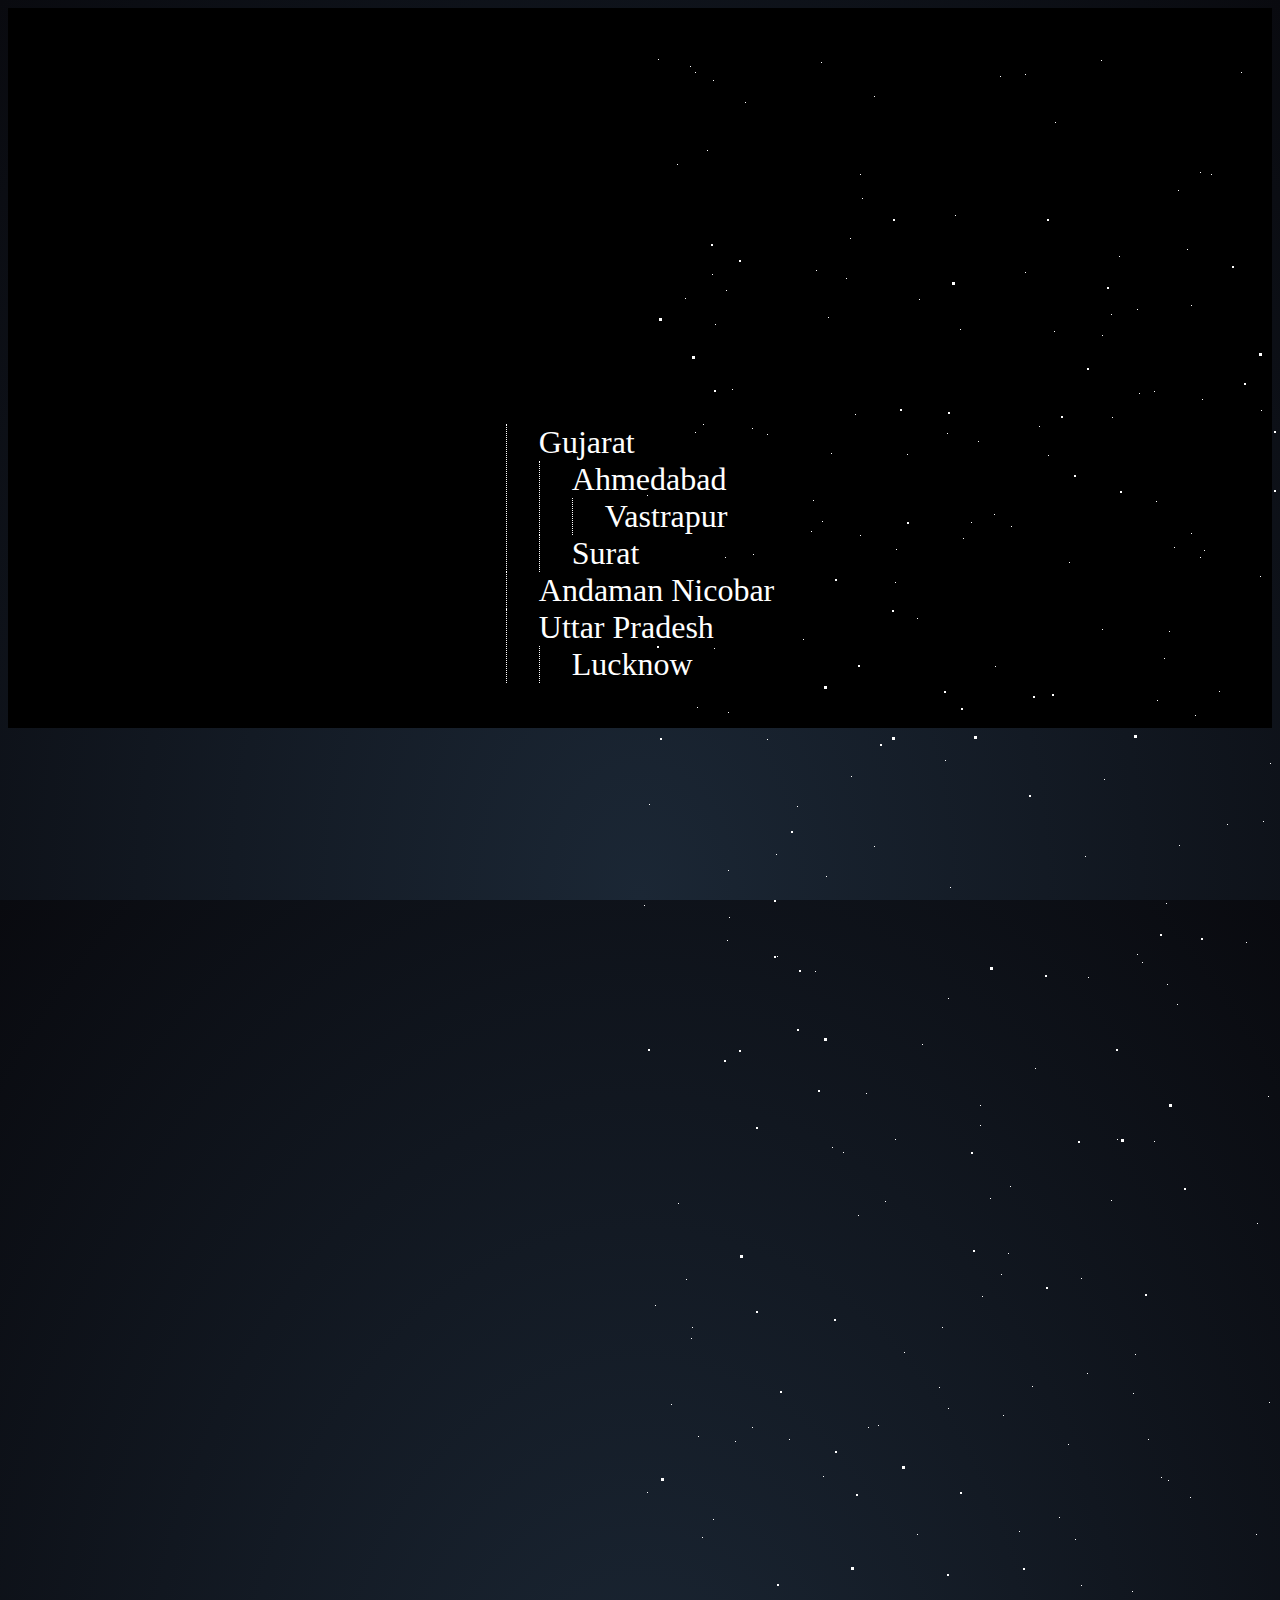
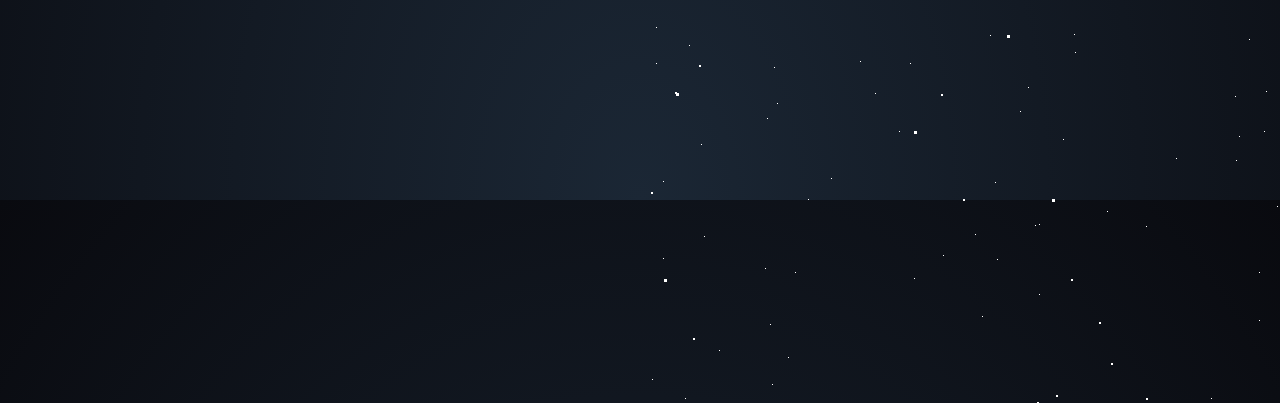
<file: Recursive Fn to Populate Infinite Levels/index.html>
<!DOCTYPE html>
<html>
<head>
	<title>Recusive Fn for Infinite Levels</title>
	<link rel="stylesheet" type="text/css" href="styles.css">
</head>
<body>
	<!-- CodePen: https://codepen.io/dks800/details/wvdaVKX -->	
	<div id="stars"></div>
	<div id="stars2"></div>
	<div id="stars3"></div>

	<ul id="parent"></ul>
</body>
<script type="text/javascript">
	function renderTree(mydata, parentElement){
        mydata.map(data => {
            let myli = document.createElement("li");
            myli.appendChild(document.createTextNode(data.title));
            parentElement.appendChild(myli);
            if(!data.child){
                return;
            } else {
                renderTree(data.child, myli);
            }
        });
    }

    
    let myData = [
        {
            title: "Gujarat",
            child: [{title: "Ahmedabad", child:[{title: "Vastrapur"}]}, {title: "Surat"}]
        },
        {
            title: "Andaman Nicobar"
        },
        {
            title: "Uttar Pradesh",
            child: [{title: "Lucknow"}]
        }
    ];
    
    renderTree(myData, document.getElementById("parent"));
</script>
</html>
</file>
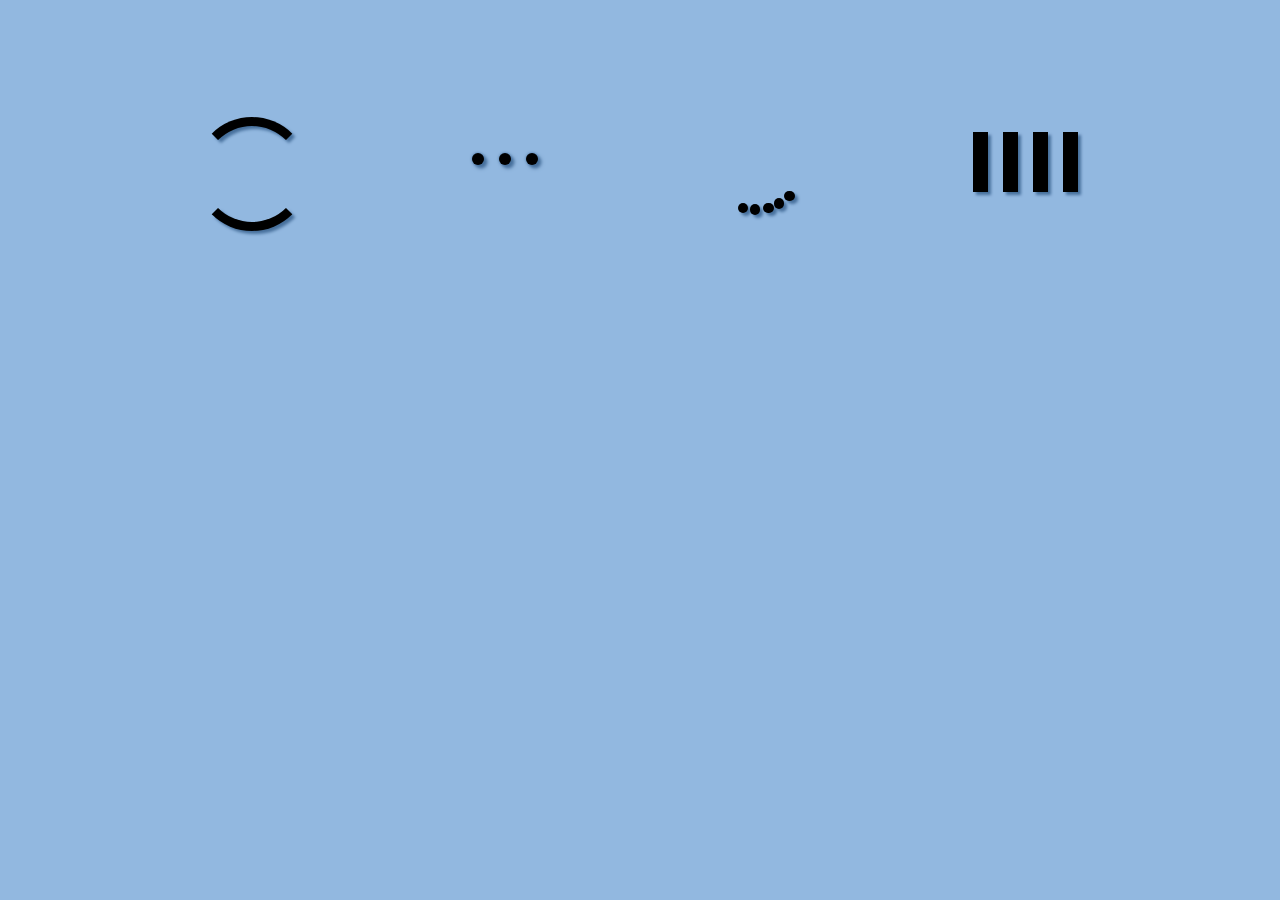
<file: Only CSS Loaders/Multiple Loaders/Multiple CSS Loaders.html>
<!DOCTYPE html>
<html>
<head>
	<title>Multiple CSS Loaders</title>
	<link rel="stylesheet" type="text/css" href="multipleLoaders.css">
</head>
<body>
	<!-- CodePen: https://codepen.io/dks800/pen/powymzy -->	
	<span class="one"></span>
	<span class="two"><div></div><div></div><div></div></span>
	<span class="three"><div></div><div></div><div></div><div></div><div></div></span>
	<span class="four"><div></div><div></div><div></div><div></div></span>
</body>
</html>
</file>
<file: Recursive Fn to Populate Infinite Levels/styles.css>
/*
    CSS is only for styling
*/
body {
  display: grid;
  place-items: center;
  background-image: linear-gradient(80deg, black);
  color: #fff;
  font-size: 2em;
  height: 80vmin;
}
ul, li {
  list-style: none; margin: 0; padding: 0;
}
ul { padding-top: 3em; }
li { padding-left: 1em;
  border: 1px dotted #fff;
  border-bottom: 0px;
  border-width: 0 0 1px 1px; 
}


html {
  height: 100%;
  background: radial-gradient(ellipse at bottom, #1B2735 0%, #090A0F 100%);
  overflow: hidden; }

#stars {
  width: 1px;
  height: 1px;
  background: transparent;
  box-shadow: 1822px 490px #FFF , 132px 1931px #FFF , 1336px 1842px #FFF , 1682px 786px #FFF , 1628px 1826px #FFF , 1085px 1591px #FFF , 1526px 1691px #FFF , 527px 931px #FFF , 1557px 944px #FFF , 524px 605px #FFF , 668px 375px #FFF , 1740px 1515px #FFF , 813px 1922px #FFF , 4px 852px #FFF , 368px 1200px #FFF , 50px 13px #FFF , 861px 246px #FFF , 609px 1586px #FFF , 1477px 1154px #FFF , 1373px 1830px #FFF , 1292px 1674px #FFF , 1548px 1062px #FFF , 363px 1362px #FFF , 1526px 286px #FFF , 1942px 1633px #FFF , 1582px 1306px #FFF , 528px 1427px #FFF , 1138px 511px #FFF , 222px 145px #FFF , 88px 817px #FFF , 1155px 1114px #FFF , 646px 1349px #FFF , 1016px 1352px #FFF , 1911px 999px #FFF , 361px 1221px #FFF , 947px 1609px #FFF , 1290px 1739px #FFF , 1746px 545px #FFF , 844px 507px #FFF , 1063px 1559px #FFF , 206px 225px #FFF , 448px 924px #FFF , 1841px 1064px #FFF , 18px 6px #FFF , 1752px 1892px #FFF , 735px 1476px #FFF , 1483px 50px #FFF , 1652px 327px #FFF , 360px 23px #FFF , 1039px 237px #FFF , 619px 1867px #FFF , 127px 381px #FFF , 52px 1274px #FFF , 1193px 1340px #FFF , 130px 1871px #FFF , 646px 1421px #FFF , 23px 1805px #FFF , 1474px 192px #FFF , 1571px 1557px #FFF , 1486px 1531px #FFF , 299px 1334px #FFF , 415px 69px #FFF , 1354px 1079px #FFF , 1598px 1253px #FFF , 737px 1736px #FFF , 1756px 808px #FFF , 1124px 1196px #FFF , 1833px 1000px #FFF , 1110px 501px #FFF , 813px 758px #FFF , 1054px 125px #FFF , 781px 1348px #FFF , 1603px 1800px #FFF , 902px 1627px #FFF , 750px 759px #FFF , 335px 1781px #FFF , 750px 1525px #FFF , 1310px 315px #FFF , 615px 1953px #FFF , 1771px 595px #FFF , 1359px 1224px #FFF , 753px 1710px #FFF , 934px 650px #FFF , 1857px 742px #FFF , 1697px 233px #FFF , 1495px 101px #FFF , 331px 469px #FFF , 1830px 536px #FFF , 1915px 1043px #FFF , 1224px 503px #FFF , 1346px 636px #FFF , 895px 311px #FFF , 218px 1162px #FFF , 157px 753px #FFF , 1341px 1494px #FFF , 1288px 1299px #FFF , 1028px 245px #FFF , 744px 1429px #FFF , 1379px 909px #FFF , 941px 1718px #FFF , 1412px 96px #FFF , 1713px 680px #FFF , 471px 1147px #FFF , 270px 1610px #FFF , 724px 673px #FFF , 713px 141px #FFF , 168px 1746px #FFF , 863px 555px #FFF , 538px 137px #FFF , 1471px 1182px #FFF , 534px 494px #FFF , 58px 1383px #FFF , 1001px 784px #FFF , 1381px 530px #FFF , 1486px 1860px #FFF , 79px 1897px #FFF , 1583px 264px #FFF , 1857px 602px #FFF , 671px 1285px #FFF , 873px 1749px #FFF , 1477px 1057px #FFF , 492px 1538px #FFF , 1113px 1347px #FFF , 310px 834px #FFF , 1194px 1152px #FFF , 392px 1333px #FFF , 703px 1933px #FFF , 75px 271px #FFF , 1911px 984px #FFF , 429px 509px #FFF , 710px 714px #FFF , 1420px 425px #FFF , 1163px 1100px #FFF , 1188px 378px #FFF , 1770px 962px #FFF , 790px 659px #FFF , 1739px 248px #FFF , 57px 654px #FFF , 1346px 1124px #FFF , 1910px 627px #FFF , 1580px 1756px #FFF , 1249px 710px #FFF , 827px 126px #FFF , 968px 1547px #FFF , 1061px 668px #FFF , 1068px 137px #FFF , 315px 162px #FFF , 1760px 1986px #FFF , 1428px 905px #FFF , 682px 415px #FFF , 408px 402px #FFF , 897px 382px #FFF , 1333px 1869px #FFF , 685px 987px #FFF , 63px 371px #FFF , 62px 1484px #FFF , 560px 119px #FFF , 350px 1145px #FFF , 1471px 287px #FFF , 1647px 1542px #FFF , 1689px 1408px #FFF , 750px 1537px #FFF , 1952px 483px #FFF , 862px 351px #FFF , 547px 196px #FFF , 89px 864px #FFF , 1445px 877px #FFF , 555px 662px #FFF , 1873px 1718px #FFF , 824px 1673px #FFF , 1866px 925px #FFF , 1461px 1952px #FFF , 899px 1484px #FFF , 1729px 943px #FFF , 1656px 36px #FFF , 434px 1581px #FFF , 550px 1444px #FFF , 1532px 1792px #FFF , 1043px 41px #FFF , 1239px 1858px #FFF , 203px 1099px #FFF , 684px 254px #FFF , 850px 676px #FFF , 1231px 883px #FFF , 640px 242px #FFF , 671px 1276px #FFF , 1616px 1593px #FFF , 1326px 386px #FFF , 1368px 1842px #FFF , 1375px 713px #FFF , 677px 907px #FFF , 979px 411px #FFF , 1672px 309px #FFF , 1578px 1130px #FFF , 234px 793px #FFF , 74px 595px #FFF , 1497px 1912px #FFF , 663px 921px #FFF , 441px 1225px #FFF , 256px 496px #FFF , 493px 1340px #FFF , 1396px 209px #FFF , 127px 686px #FFF , 1602px 1987px #FFF , 696px 894px #FFF , 1104px 1247px #FFF , 1830px 1849px #FFF , 823px 721px #FFF , 371px 473px #FFF , 192px 1094px #FFF , 647px 1622px #FFF , 1539px 1762px #FFF , 1552px 1305px #FFF , 220px 121px #FFF , 1069px 74px #FFF , 714px 242px #FFF , 395px 1015px #FFF , 1731px 1885px #FFF , 1725px 150px #FFF , 909px 1263px #FFF , 1051px 27px #FFF , 447px 1320px #FFF , 1797px 1491px #FFF , 918px 1760px #FFF , 1287px 1085px #FFF , 155px 1819px #FFF , 1599px 803px #FFF , 736px 490px #FFF , 1029px 572px #FFF , 49px 1592px #FFF , 896px 722px #FFF , 1220px 829px #FFF , 1431px 1744px #FFF , 361px 1980px #FFF , 858px 1101px #FFF , 264px 1299px #FFF , 1742px 1604px #FFF , 1717px 692px #FFF , 1726px 1944px #FFF , 956px 1071px #FFF , 210px 185px #FFF , 1065px 551px #FFF , 182px 468px #FFF , 1085px 833px #FFF , 1473px 3px #FFF , 1337px 1604px #FFF , 1296px 855px #FFF , 620px 523px #FFF , 380px 1658px #FFF , 303px 1802px #FFF , 630px 710px #FFF , 712px 1278px #FFF , 31px 1351px #FFF , 1427px 558px #FFF , 55px 379px #FFF , 137px 1650px #FFF , 1207px 264px #FFF , 1147px 551px #FFF , 1015px 89px #FFF , 1372px 285px #FFF , 653px 1658px #FFF , 1545px 1240px #FFF , 1225px 496px #FFF , 1348px 112px #FFF , 1022px 1114px #FFF , 1711px 968px #FFF , 1542px 1433px #FFF , 1491px 985px #FFF , 226px 1040px #FFF , 255px 1086px #FFF , 1396px 355px #FFF , 1646px 238px #FFF , 1566px 1921px #FFF , 1630px 224px #FFF , 38px 1150px #FFF , 1689px 782px #FFF , 1730px 1100px #FFF , 307px 380px #FFF , 617px 1170px #FFF , 1431px 1947px #FFF , 1838px 1809px #FFF , 1876px 1843px #FFF , 12px 1926px #FFF , 1151px 338px #FFF , 560px 504px #FFF , 1318px 996px #FFF , 1477px 564px #FFF , 191px 1725px #FFF , 1152px 232px #FFF , 1700px 926px #FFF , 1027px 950px #FFF , 626px 1638px #FFF , 1265px 725px #FFF , 163px 586px #FFF , 1072px 451px #FFF , 706px 1415px #FFF , 526px 850px #FFF , 1372px 327px #FFF , 1549px 1044px #FFF , 987px 1505px #FFF , 461px 7px #FFF , 1758px 72px #FFF , 1242px 1100px #FFF , 238px 1372px #FFF , 1876px 1709px #FFF , 1776px 334px #FFF , 1897px 385px #FFF , 302px 1274px #FFF , 1896px 885px #FFF , 599px 1683px #FFF , 399px 373px #FFF , 87px 887px #FFF , 1378px 20px #FFF , 1352px 1173px #FFF , 731px 384px #FFF , 1937px 1070px #FFF , 92px 336px #FFF , 601px 19px #FFF , 1098px 1958px #FFF , 235px 1640px #FFF , 919px 1795px #FFF , 277px 565px #FFF , 508px 1386px #FFF , 1387px 1955px #FFF , 951px 1354px #FFF , 975px 925px #FFF , 539px 792px #FFF , 340px 1072px #FFF , 279px 246px #FFF , 502px 909px #FFF , 1811px 558px #FFF , 45px 1945px #FFF , 1777px 579px #FFF , 1451px 1632px #FFF , 976px 1174px #FFF , 173px 447px #FFF , 616px 1481px #FFF , 215px 361px #FFF , 37px 111px #FFF , 175px 918px #FFF , 462px 282px #FFF , 1323px 1827px #FFF , 113px 501px #FFF , 1255px 1685px #FFF , 536px 1705px #FFF , 338px 388px #FFF , 354px 461px #FFF , 852px 592px #FFF , 736px 1873px #FFF , 1165px 172px #FFF , 342px 1243px #FFF , 1306px 559px #FFF , 1931px 1788px #FFF , 1593px 690px #FFF , 551px 252px #FFF , 73px 1466px #FFF , 176px 217px #FFF , 562px 346px #FFF , 1504px 989px #FFF , 1765px 589px #FFF , 112px 375px #FFF , 1497px 1603px #FFF , 1509px 1586px #FFF , 961px 373px #FFF , 320px 276px #FFF , 965px 1382px #FFF , 1526px 1982px #FFF , 213px 1972px #FFF , 73px 27px #FFF , 718px 1848px #FFF , 399px 1771px #FFF , 1721px 1720px #FFF , 1050px 1808px #FFF , 464px 726px #FFF , 1682px 855px #FFF , 878px 1951px #FFF , 1480px 1713px #FFF , 7px 1439px #FFF , 1645px 642px #FFF , 274px 1825px #FFF , 1095px 337px #FFF , 1607px 312px #FFF , 537px 951px #FFF , 1520px 327px #FFF , 85px 504px #FFF , 1018px 461px #FFF , 1219px 1802px #FFF , 800px 58px #FFF , 1443px 1589px #FFF , 1709px 1284px #FFF , 1303px 1660px #FFF , 23px 1728px #FFF , 1242px 472px #FFF , 305px 707px #FFF , 1803px 478px #FFF , 467px 1758px #FFF , 137px 903px #FFF , 1258px 163px #FFF , 1296px 328px #FFF , 818px 1229px #FFF , 7px 442px #FFF , 1073px 1088px #FFF , 1952px 1206px #FFF , 686px 1520px #FFF , 1266px 770px #FFF , 1245px 1696px #FFF , 506px 1773px #FFF , 1888px 453px #FFF , 1947px 393px #FFF , 1628px 429px #FFF , 1138px 1091px #FFF , 1585px 720px #FFF , 1159px 478px #FFF , 1475px 696px #FFF , 1944px 1386px #FFF , 1142px 1391px #FFF , 191px 400px #FFF , 1780px 498px #FFF , 1513px 819px #FFF , 435px 1599px #FFF , 1486px 1617px #FFF , 664px 579px #FFF , 1793px 1689px #FFF , 824px 923px #FFF , 16px 1610px #FFF , 497px 256px #FFF , 149px 1386px #FFF , 1100px 1267px #FFF , 1192px 1757px #FFF , 1872px 828px #FFF , 1403px 778px #FFF , 1440px 662px #FFF , 148px 1904px #FFF , 1827px 13px #FFF , 67px 97px #FFF , 1478px 924px #FFF , 1311px 1801px #FFF , 308px 945px #FFF , 1814px 783px #FFF , 521px 1424px #FFF , 1059px 326px #FFF , 957px 117px #FFF , 745px 122px #FFF , 1289px 306px #FFF , 220px 482px #FFF , 818px 1047px #FFF , 1939px 119px #FFF , 1971px 433px #FFF , 1790px 1037px #FFF , 1240px 422px #FFF , 105px 49px #FFF , 629px 1349px #FFF , 1371px 646px #FFF , 571px 1945px #FFF , 900px 1649px #FFF , 970px 616px #FFF , 816px 816px #FFF , 1590px 298px #FFF , 479px 203px #FFF , 769px 1319px #FFF , 1454px 930px #FFF , 228px 1374px #FFF , 1368px 1009px #FFF , 978px 1737px #FFF , 15px 1252px #FFF , 906px 1178px #FFF , 1867px 165px #FFF , 514px 1088px #FFF , 1479px 600px #FFF , 462px 576px #FFF , 445px 803px #FFF , 1674px 746px #FFF , 1994px 533px #FFF , 499px 340px #FFF , 357px 1806px #FFF , 16px 1574px #FFF , 596px 1707px #FFF , 1474px 1225px #FFF , 277px 1481px #FFF , 1153px 1692px #FFF , 721px 916px #FFF , 624px 1678px #FFF , 919px 832px #FFF , 1126px 1440px #FFF , 435px 1486px #FFF , 342px 1863px #FFF , 1522px 343px #FFF , 234px 43px #FFF , 181px 9px #FFF , 419px 1464px #FFF , 1707px 1746px #FFF , 1917px 349px #FFF , 932px 1222px #FFF , 1996px 134px #FFF , 441px 1532px #FFF , 51px 1285px #FFF , 738px 1596px #FFF , 1723px 1090px #FFF , 186px 823px #FFF , 9px 751px #FFF , 1010px 283px #FFF , 571px 121px #FFF , 1661px 1559px #FFF , 112px 1374px #FFF , 739px 515px #FFF , 1470px 824px #FFF , 1193px 11px #FFF , 1782px 1131px #FFF , 854px 1366px #FFF , 975px 1489px #FFF , 1752px 303px #FFF , 924px 1391px #FFF , 1109px 270px #FFF , 1641px 539px #FFF , 754px 1420px #FFF , 495px 1301px #FFF , 1632px 194px #FFF , 789px 914px #FFF , 1350px 1875px #FFF , 514px 338px #FFF , 1280px 920px #FFF , 477px 1086px #FFF , 1458px 1456px #FFF , 1456px 982px #FFF , 1801px 861px #FFF , 45px 245px #FFF , 1958px 106px #FFF , 1233px 1817px #FFF , 786px 1332px #FFF , 171px 478px #FFF , 1807px 66px #FFF , 355px 1729px #FFF , 399px 1841px #FFF , 1503px 757px #FFF , 188px 264px #FFF , 282px 991px #FFF , 706px 1374px #FFF , 637px 1753px #FFF , 1443px 233px #FFF , 370px 1133px #FFF , 1479px 995px #FFF , 776px 816px #FFF , 1362px 1525px #FFF , 379px 1478px #FFF , 1864px 1501px #FFF , 1669px 125px #FFF , 685px 464px #FFF , 1011px 1641px #FFF , 1784px 1614px #FFF , 923px 1280px #FFF , 692px 667px #FFF , 1724px 1583px #FFF , 1893px 762px #FFF , 999px 1618px #FFF , 773px 97px #FFF , 1717px 495px #FFF , 1650px 1123px #FFF , 530px 1960px #FFF , 950px 1443px #FFF , 1402px 1954px #FFF , 233px 1976px #FFF , 909px 611px #FFF , 1955px 1514px #FFF , 385px 219px #FFF , 784px 523px #FFF , 1179px 1341px #FFF , 551px 480px #FFF , 689px 1487px #FFF , 1209px 267px #FFF , 595px 1643px #FFF , 1324px 1534px #FFF , 1829px 690px #FFF , 963px 1911px #FFF , 516px 448px #FFF , 905px 902px #FFF , 1778px 1174px #FFF , 1219px 1234px #FFF , 1268px 405px #FFF , 958px 1419px #FFF , 1251px 165px #FFF , 679px 1651px #FFF , 1343px 346px #FFF , 1654px 1232px #FFF , 173px 1977px #FFF , 88px 659px #FFF , 1355px 1097px #FFF , 1547px 665px #FFF , 323px 485px #FFF , 1319px 908px #FFF , 1507px 825px #FFF , 1592px 1646px #FFF , 340px 1052px #FFF , 1073px 1008px #FFF , 737px 432px #FFF , 1016px 60px #FFF , 414px 278px #FFF , 1414px 825px #FFF , 245px 1148px #FFF , 1366px 104px #FFF , 136px 801px #FFF , 395px 1772px #FFF , 1188px 1481px #FFF , 308px 1355px #FFF , 1557px 568px #FFF , 1869px 359px #FFF , 745px 1095px #FFF , 1689px 1702px #FFF , 95px 1388px #FFF , 183px 1423px #FFF , 1422px 233px #FFF , 1060px 408px #FFF , 64px 1783px #FFF , 1015px 47px #FFF , 1372px 1065px #FFF , 628px 1043px #FFF , 1317px 1835px #FFF , 946px 1051px #FFF , 621px 357px #FFF , 267px 401px #FFF , 211px 723px #FFF , 1795px 1565px #FFF , 55px 19px #FFF , 1502px 491px #FFF , 619px 1819px #FFF , 1258px 174px #FFF , 1649px 89px #FFF , 529px 578px #FFF , 355px 613px #FFF , 1132px 938px #FFF , 650px 356px #FFF , 1872px 1856px #FFF , 428px 1391px #FFF , 127px 1665px #FFF , 789px 802px #FFF , 1129px 205px #FFF , 61px 1691px #FFF , 587px 771px #FFF , 472px 364px #FFF , 1805px 1421px #FFF , 350px 1582px #FFF , 517px 647px #FFF , 1956px 1459px #FFF , 255px 529px #FFF , 736px 1900px #FFF , 134px 1614px #FFF , 1905px 436px #FFF , 579px 638px #FFF , 1258px 1607px #FFF , 259px 1678px #FFF , 423px 1686px #FFF , 1972px 1547px #FFF , 679px 386px #FFF , 564px 497px #FFF , 72px 221px #FFF , 1697px 1755px #FFF , 732px 834px #FFF , 707px 169px #FFF , 1692px 1553px #FFF , 703px 1857px #FFF , 1141px 1313px #FFF , 606px 889px #FFF , 1944px 1473px #FFF , 1483px 1231px #FFF , 894px 1089px #FFF , 970px 1785px #FFF , 1319px 1941px #FFF , 1120px 1973px #FFF , 905px 742px #FFF , 761px 95px #FFF , 1247px 1751px #FFF , 1455px 124px #FFF , 471px 261px #FFF , 388px 1634px #FFF , 81px 1993px #FFF , 1766px 1450px #FFF , 220px 1608px #FFF , 1182px 268px #FFF , 385px 21px #FFF , 1499px 764px #FFF , 1726px 1265px #FFF , 1274px 247px #FFF , 1876px 285px #FFF , 1882px 1340px #FFF , 86px 237px #FFF , 1188px 1334px #FFF , 1013px 787px #FFF , 1673px 1310px #FFF , 125px 1815px #FFF , 1328px 1287px #FFF , 848px 1438px #FFF , 623px 768px #FFF , 1345px 377px #FFF , 46px 1226px #FFF , 1626px 832px #FFF , 985px 432px #FFF , 1561px 549px #FFF , 1790px 885px #FFF , 1858px 1893px #FFF , 1019px 1234px #FFF , 497px 901px #FFF;
  animation: animStar 50s linear infinite; }
  #stars:after {
    content: " ";
    position: absolute;
    top: 2000px;
    width: 1px;
    height: 1px;
    background: transparent;
    box-shadow: 1822px 490px #FFF , 132px 1931px #FFF , 1336px 1842px #FFF , 1682px 786px #FFF , 1628px 1826px #FFF , 1085px 1591px #FFF , 1526px 1691px #FFF , 527px 931px #FFF , 1557px 944px #FFF , 524px 605px #FFF , 668px 375px #FFF , 1740px 1515px #FFF , 813px 1922px #FFF , 4px 852px #FFF , 368px 1200px #FFF , 50px 13px #FFF , 861px 246px #FFF , 609px 1586px #FFF , 1477px 1154px #FFF , 1373px 1830px #FFF , 1292px 1674px #FFF , 1548px 1062px #FFF , 363px 1362px #FFF , 1526px 286px #FFF , 1942px 1633px #FFF , 1582px 1306px #FFF , 528px 1427px #FFF , 1138px 511px #FFF , 222px 145px #FFF , 88px 817px #FFF , 1155px 1114px #FFF , 646px 1349px #FFF , 1016px 1352px #FFF , 1911px 999px #FFF , 361px 1221px #FFF , 947px 1609px #FFF , 1290px 1739px #FFF , 1746px 545px #FFF , 844px 507px #FFF , 1063px 1559px #FFF , 206px 225px #FFF , 448px 924px #FFF , 1841px 1064px #FFF , 18px 6px #FFF , 1752px 1892px #FFF , 735px 1476px #FFF , 1483px 50px #FFF , 1652px 327px #FFF , 360px 23px #FFF , 1039px 237px #FFF , 619px 1867px #FFF , 127px 381px #FFF , 52px 1274px #FFF , 1193px 1340px #FFF , 130px 1871px #FFF , 646px 1421px #FFF , 23px 1805px #FFF , 1474px 192px #FFF , 1571px 1557px #FFF , 1486px 1531px #FFF , 299px 1334px #FFF , 415px 69px #FFF , 1354px 1079px #FFF , 1598px 1253px #FFF , 737px 1736px #FFF , 1756px 808px #FFF , 1124px 1196px #FFF , 1833px 1000px #FFF , 1110px 501px #FFF , 813px 758px #FFF , 1054px 125px #FFF , 781px 1348px #FFF , 1603px 1800px #FFF , 902px 1627px #FFF , 750px 759px #FFF , 335px 1781px #FFF , 750px 1525px #FFF , 1310px 315px #FFF , 615px 1953px #FFF , 1771px 595px #FFF , 1359px 1224px #FFF , 753px 1710px #FFF , 934px 650px #FFF , 1857px 742px #FFF , 1697px 233px #FFF , 1495px 101px #FFF , 331px 469px #FFF , 1830px 536px #FFF , 1915px 1043px #FFF , 1224px 503px #FFF , 1346px 636px #FFF , 895px 311px #FFF , 218px 1162px #FFF , 157px 753px #FFF , 1341px 1494px #FFF , 1288px 1299px #FFF , 1028px 245px #FFF , 744px 1429px #FFF , 1379px 909px #FFF , 941px 1718px #FFF , 1412px 96px #FFF , 1713px 680px #FFF , 471px 1147px #FFF , 270px 1610px #FFF , 724px 673px #FFF , 713px 141px #FFF , 168px 1746px #FFF , 863px 555px #FFF , 538px 137px #FFF , 1471px 1182px #FFF , 534px 494px #FFF , 58px 1383px #FFF , 1001px 784px #FFF , 1381px 530px #FFF , 1486px 1860px #FFF , 79px 1897px #FFF , 1583px 264px #FFF , 1857px 602px #FFF , 671px 1285px #FFF , 873px 1749px #FFF , 1477px 1057px #FFF , 492px 1538px #FFF , 1113px 1347px #FFF , 310px 834px #FFF , 1194px 1152px #FFF , 392px 1333px #FFF , 703px 1933px #FFF , 75px 271px #FFF , 1911px 984px #FFF , 429px 509px #FFF , 710px 714px #FFF , 1420px 425px #FFF , 1163px 1100px #FFF , 1188px 378px #FFF , 1770px 962px #FFF , 790px 659px #FFF , 1739px 248px #FFF , 57px 654px #FFF , 1346px 1124px #FFF , 1910px 627px #FFF , 1580px 1756px #FFF , 1249px 710px #FFF , 827px 126px #FFF , 968px 1547px #FFF , 1061px 668px #FFF , 1068px 137px #FFF , 315px 162px #FFF , 1760px 1986px #FFF , 1428px 905px #FFF , 682px 415px #FFF , 408px 402px #FFF , 897px 382px #FFF , 1333px 1869px #FFF , 685px 987px #FFF , 63px 371px #FFF , 62px 1484px #FFF , 560px 119px #FFF , 350px 1145px #FFF , 1471px 287px #FFF , 1647px 1542px #FFF , 1689px 1408px #FFF , 750px 1537px #FFF , 1952px 483px #FFF , 862px 351px #FFF , 547px 196px #FFF , 89px 864px #FFF , 1445px 877px #FFF , 555px 662px #FFF , 1873px 1718px #FFF , 824px 1673px #FFF , 1866px 925px #FFF , 1461px 1952px #FFF , 899px 1484px #FFF , 1729px 943px #FFF , 1656px 36px #FFF , 434px 1581px #FFF , 550px 1444px #FFF , 1532px 1792px #FFF , 1043px 41px #FFF , 1239px 1858px #FFF , 203px 1099px #FFF , 684px 254px #FFF , 850px 676px #FFF , 1231px 883px #FFF , 640px 242px #FFF , 671px 1276px #FFF , 1616px 1593px #FFF , 1326px 386px #FFF , 1368px 1842px #FFF , 1375px 713px #FFF , 677px 907px #FFF , 979px 411px #FFF , 1672px 309px #FFF , 1578px 1130px #FFF , 234px 793px #FFF , 74px 595px #FFF , 1497px 1912px #FFF , 663px 921px #FFF , 441px 1225px #FFF , 256px 496px #FFF , 493px 1340px #FFF , 1396px 209px #FFF , 127px 686px #FFF , 1602px 1987px #FFF , 696px 894px #FFF , 1104px 1247px #FFF , 1830px 1849px #FFF , 823px 721px #FFF , 371px 473px #FFF , 192px 1094px #FFF , 647px 1622px #FFF , 1539px 1762px #FFF , 1552px 1305px #FFF , 220px 121px #FFF , 1069px 74px #FFF , 714px 242px #FFF , 395px 1015px #FFF , 1731px 1885px #FFF , 1725px 150px #FFF , 909px 1263px #FFF , 1051px 27px #FFF , 447px 1320px #FFF , 1797px 1491px #FFF , 918px 1760px #FFF , 1287px 1085px #FFF , 155px 1819px #FFF , 1599px 803px #FFF , 736px 490px #FFF , 1029px 572px #FFF , 49px 1592px #FFF , 896px 722px #FFF , 1220px 829px #FFF , 1431px 1744px #FFF , 361px 1980px #FFF , 858px 1101px #FFF , 264px 1299px #FFF , 1742px 1604px #FFF , 1717px 692px #FFF , 1726px 1944px #FFF , 956px 1071px #FFF , 210px 185px #FFF , 1065px 551px #FFF , 182px 468px #FFF , 1085px 833px #FFF , 1473px 3px #FFF , 1337px 1604px #FFF , 1296px 855px #FFF , 620px 523px #FFF , 380px 1658px #FFF , 303px 1802px #FFF , 630px 710px #FFF , 712px 1278px #FFF , 31px 1351px #FFF , 1427px 558px #FFF , 55px 379px #FFF , 137px 1650px #FFF , 1207px 264px #FFF , 1147px 551px #FFF , 1015px 89px #FFF , 1372px 285px #FFF , 653px 1658px #FFF , 1545px 1240px #FFF , 1225px 496px #FFF , 1348px 112px #FFF , 1022px 1114px #FFF , 1711px 968px #FFF , 1542px 1433px #FFF , 1491px 985px #FFF , 226px 1040px #FFF , 255px 1086px #FFF , 1396px 355px #FFF , 1646px 238px #FFF , 1566px 1921px #FFF , 1630px 224px #FFF , 38px 1150px #FFF , 1689px 782px #FFF , 1730px 1100px #FFF , 307px 380px #FFF , 617px 1170px #FFF , 1431px 1947px #FFF , 1838px 1809px #FFF , 1876px 1843px #FFF , 12px 1926px #FFF , 1151px 338px #FFF , 560px 504px #FFF , 1318px 996px #FFF , 1477px 564px #FFF , 191px 1725px #FFF , 1152px 232px #FFF , 1700px 926px #FFF , 1027px 950px #FFF , 626px 1638px #FFF , 1265px 725px #FFF , 163px 586px #FFF , 1072px 451px #FFF , 706px 1415px #FFF , 526px 850px #FFF , 1372px 327px #FFF , 1549px 1044px #FFF , 987px 1505px #FFF , 461px 7px #FFF , 1758px 72px #FFF , 1242px 1100px #FFF , 238px 1372px #FFF , 1876px 1709px #FFF , 1776px 334px #FFF , 1897px 385px #FFF , 302px 1274px #FFF , 1896px 885px #FFF , 599px 1683px #FFF , 399px 373px #FFF , 87px 887px #FFF , 1378px 20px #FFF , 1352px 1173px #FFF , 731px 384px #FFF , 1937px 1070px #FFF , 92px 336px #FFF , 601px 19px #FFF , 1098px 1958px #FFF , 235px 1640px #FFF , 919px 1795px #FFF , 277px 565px #FFF , 508px 1386px #FFF , 1387px 1955px #FFF , 951px 1354px #FFF , 975px 925px #FFF , 539px 792px #FFF , 340px 1072px #FFF , 279px 246px #FFF , 502px 909px #FFF , 1811px 558px #FFF , 45px 1945px #FFF , 1777px 579px #FFF , 1451px 1632px #FFF , 976px 1174px #FFF , 173px 447px #FFF , 616px 1481px #FFF , 215px 361px #FFF , 37px 111px #FFF , 175px 918px #FFF , 462px 282px #FFF , 1323px 1827px #FFF , 113px 501px #FFF , 1255px 1685px #FFF , 536px 1705px #FFF , 338px 388px #FFF , 354px 461px #FFF , 852px 592px #FFF , 736px 1873px #FFF , 1165px 172px #FFF , 342px 1243px #FFF , 1306px 559px #FFF , 1931px 1788px #FFF , 1593px 690px #FFF , 551px 252px #FFF , 73px 1466px #FFF , 176px 217px #FFF , 562px 346px #FFF , 1504px 989px #FFF , 1765px 589px #FFF , 112px 375px #FFF , 1497px 1603px #FFF , 1509px 1586px #FFF , 961px 373px #FFF , 320px 276px #FFF , 965px 1382px #FFF , 1526px 1982px #FFF , 213px 1972px #FFF , 73px 27px #FFF , 718px 1848px #FFF , 399px 1771px #FFF , 1721px 1720px #FFF , 1050px 1808px #FFF , 464px 726px #FFF , 1682px 855px #FFF , 878px 1951px #FFF , 1480px 1713px #FFF , 7px 1439px #FFF , 1645px 642px #FFF , 274px 1825px #FFF , 1095px 337px #FFF , 1607px 312px #FFF , 537px 951px #FFF , 1520px 327px #FFF , 85px 504px #FFF , 1018px 461px #FFF , 1219px 1802px #FFF , 800px 58px #FFF , 1443px 1589px #FFF , 1709px 1284px #FFF , 1303px 1660px #FFF , 23px 1728px #FFF , 1242px 472px #FFF , 305px 707px #FFF , 1803px 478px #FFF , 467px 1758px #FFF , 137px 903px #FFF , 1258px 163px #FFF , 1296px 328px #FFF , 818px 1229px #FFF , 7px 442px #FFF , 1073px 1088px #FFF , 1952px 1206px #FFF , 686px 1520px #FFF , 1266px 770px #FFF , 1245px 1696px #FFF , 506px 1773px #FFF , 1888px 453px #FFF , 1947px 393px #FFF , 1628px 429px #FFF , 1138px 1091px #FFF , 1585px 720px #FFF , 1159px 478px #FFF , 1475px 696px #FFF , 1944px 1386px #FFF , 1142px 1391px #FFF , 191px 400px #FFF , 1780px 498px #FFF , 1513px 819px #FFF , 435px 1599px #FFF , 1486px 1617px #FFF , 664px 579px #FFF , 1793px 1689px #FFF , 824px 923px #FFF , 16px 1610px #FFF , 497px 256px #FFF , 149px 1386px #FFF , 1100px 1267px #FFF , 1192px 1757px #FFF , 1872px 828px #FFF , 1403px 778px #FFF , 1440px 662px #FFF , 148px 1904px #FFF , 1827px 13px #FFF , 67px 97px #FFF , 1478px 924px #FFF , 1311px 1801px #FFF , 308px 945px #FFF , 1814px 783px #FFF , 521px 1424px #FFF , 1059px 326px #FFF , 957px 117px #FFF , 745px 122px #FFF , 1289px 306px #FFF , 220px 482px #FFF , 818px 1047px #FFF , 1939px 119px #FFF , 1971px 433px #FFF , 1790px 1037px #FFF , 1240px 422px #FFF , 105px 49px #FFF , 629px 1349px #FFF , 1371px 646px #FFF , 571px 1945px #FFF , 900px 1649px #FFF , 970px 616px #FFF , 816px 816px #FFF , 1590px 298px #FFF , 479px 203px #FFF , 769px 1319px #FFF , 1454px 930px #FFF , 228px 1374px #FFF , 1368px 1009px #FFF , 978px 1737px #FFF , 15px 1252px #FFF , 906px 1178px #FFF , 1867px 165px #FFF , 514px 1088px #FFF , 1479px 600px #FFF , 462px 576px #FFF , 445px 803px #FFF , 1674px 746px #FFF , 1994px 533px #FFF , 499px 340px #FFF , 357px 1806px #FFF , 16px 1574px #FFF , 596px 1707px #FFF , 1474px 1225px #FFF , 277px 1481px #FFF , 1153px 1692px #FFF , 721px 916px #FFF , 624px 1678px #FFF , 919px 832px #FFF , 1126px 1440px #FFF , 435px 1486px #FFF , 342px 1863px #FFF , 1522px 343px #FFF , 234px 43px #FFF , 181px 9px #FFF , 419px 1464px #FFF , 1707px 1746px #FFF , 1917px 349px #FFF , 932px 1222px #FFF , 1996px 134px #FFF , 441px 1532px #FFF , 51px 1285px #FFF , 738px 1596px #FFF , 1723px 1090px #FFF , 186px 823px #FFF , 9px 751px #FFF , 1010px 283px #FFF , 571px 121px #FFF , 1661px 1559px #FFF , 112px 1374px #FFF , 739px 515px #FFF , 1470px 824px #FFF , 1193px 11px #FFF , 1782px 1131px #FFF , 854px 1366px #FFF , 975px 1489px #FFF , 1752px 303px #FFF , 924px 1391px #FFF , 1109px 270px #FFF , 1641px 539px #FFF , 754px 1420px #FFF , 495px 1301px #FFF , 1632px 194px #FFF , 789px 914px #FFF , 1350px 1875px #FFF , 514px 338px #FFF , 1280px 920px #FFF , 477px 1086px #FFF , 1458px 1456px #FFF , 1456px 982px #FFF , 1801px 861px #FFF , 45px 245px #FFF , 1958px 106px #FFF , 1233px 1817px #FFF , 786px 1332px #FFF , 171px 478px #FFF , 1807px 66px #FFF , 355px 1729px #FFF , 399px 1841px #FFF , 1503px 757px #FFF , 188px 264px #FFF , 282px 991px #FFF , 706px 1374px #FFF , 637px 1753px #FFF , 1443px 233px #FFF , 370px 1133px #FFF , 1479px 995px #FFF , 776px 816px #FFF , 1362px 1525px #FFF , 379px 1478px #FFF , 1864px 1501px #FFF , 1669px 125px #FFF , 685px 464px #FFF , 1011px 1641px #FFF , 1784px 1614px #FFF , 923px 1280px #FFF , 692px 667px #FFF , 1724px 1583px #FFF , 1893px 762px #FFF , 999px 1618px #FFF , 773px 97px #FFF , 1717px 495px #FFF , 1650px 1123px #FFF , 530px 1960px #FFF , 950px 1443px #FFF , 1402px 1954px #FFF , 233px 1976px #FFF , 909px 611px #FFF , 1955px 1514px #FFF , 385px 219px #FFF , 784px 523px #FFF , 1179px 1341px #FFF , 551px 480px #FFF , 689px 1487px #FFF , 1209px 267px #FFF , 595px 1643px #FFF , 1324px 1534px #FFF , 1829px 690px #FFF , 963px 1911px #FFF , 516px 448px #FFF , 905px 902px #FFF , 1778px 1174px #FFF , 1219px 1234px #FFF , 1268px 405px #FFF , 958px 1419px #FFF , 1251px 165px #FFF , 679px 1651px #FFF , 1343px 346px #FFF , 1654px 1232px #FFF , 173px 1977px #FFF , 88px 659px #FFF , 1355px 1097px #FFF , 1547px 665px #FFF , 323px 485px #FFF , 1319px 908px #FFF , 1507px 825px #FFF , 1592px 1646px #FFF , 340px 1052px #FFF , 1073px 1008px #FFF , 737px 432px #FFF , 1016px 60px #FFF , 414px 278px #FFF , 1414px 825px #FFF , 245px 1148px #FFF , 1366px 104px #FFF , 136px 801px #FFF , 395px 1772px #FFF , 1188px 1481px #FFF , 308px 1355px #FFF , 1557px 568px #FFF , 1869px 359px #FFF , 745px 1095px #FFF , 1689px 1702px #FFF , 95px 1388px #FFF , 183px 1423px #FFF , 1422px 233px #FFF , 1060px 408px #FFF , 64px 1783px #FFF , 1015px 47px #FFF , 1372px 1065px #FFF , 628px 1043px #FFF , 1317px 1835px #FFF , 946px 1051px #FFF , 621px 357px #FFF , 267px 401px #FFF , 211px 723px #FFF , 1795px 1565px #FFF , 55px 19px #FFF , 1502px 491px #FFF , 619px 1819px #FFF , 1258px 174px #FFF , 1649px 89px #FFF , 529px 578px #FFF , 355px 613px #FFF , 1132px 938px #FFF , 650px 356px #FFF , 1872px 1856px #FFF , 428px 1391px #FFF , 127px 1665px #FFF , 789px 802px #FFF , 1129px 205px #FFF , 61px 1691px #FFF , 587px 771px #FFF , 472px 364px #FFF , 1805px 1421px #FFF , 350px 1582px #FFF , 517px 647px #FFF , 1956px 1459px #FFF , 255px 529px #FFF , 736px 1900px #FFF , 134px 1614px #FFF , 1905px 436px #FFF , 579px 638px #FFF , 1258px 1607px #FFF , 259px 1678px #FFF , 423px 1686px #FFF , 1972px 1547px #FFF , 679px 386px #FFF , 564px 497px #FFF , 72px 221px #FFF , 1697px 1755px #FFF , 732px 834px #FFF , 707px 169px #FFF , 1692px 1553px #FFF , 703px 1857px #FFF , 1141px 1313px #FFF , 606px 889px #FFF , 1944px 1473px #FFF , 1483px 1231px #FFF , 894px 1089px #FFF , 970px 1785px #FFF , 1319px 1941px #FFF , 1120px 1973px #FFF , 905px 742px #FFF , 761px 95px #FFF , 1247px 1751px #FFF , 1455px 124px #FFF , 471px 261px #FFF , 388px 1634px #FFF , 81px 1993px #FFF , 1766px 1450px #FFF , 220px 1608px #FFF , 1182px 268px #FFF , 385px 21px #FFF , 1499px 764px #FFF , 1726px 1265px #FFF , 1274px 247px #FFF , 1876px 285px #FFF , 1882px 1340px #FFF , 86px 237px #FFF , 1188px 1334px #FFF , 1013px 787px #FFF , 1673px 1310px #FFF , 125px 1815px #FFF , 1328px 1287px #FFF , 848px 1438px #FFF , 623px 768px #FFF , 1345px 377px #FFF , 46px 1226px #FFF , 1626px 832px #FFF , 985px 432px #FFF , 1561px 549px #FFF , 1790px 885px #FFF , 1858px 1893px #FFF , 1019px 1234px #FFF , 497px 901px #FFF; }

#stars2 {
  width: 2px;
  height: 2px;
  background: transparent;
  box-shadow: 1430px 722px #FFF , 472px 1819px #FFF , 1956px 112px #FFF , 507px 1854px #FFF , 1192px 1156px #FFF , 1816px 433px #FFF , 1442px 263px #FFF , 413px 550px #FFF , 1821px 996px #FFF , 1140px 1903px #FFF , 1631px 1161px #FFF , 100px 116px #FFF , 332px 1008px #FFF , 921px 1069px #FFF , 171px 1883px #FFF , 1273px 681px #FFF , 729px 1412px #FFF , 1200px 1708px #FFF , 1746px 1514px #FFF , 179px 946px #FFF , 1625px 958px #FFF , 1202px 1479px #FFF , 422px 272px #FFF , 1622px 116px #FFF , 398px 1858px #FFF , 141px 1247px #FFF , 1632px 1269px #FFF , 1178px 1549px #FFF , 1373px 1677px #FFF , 714px 1891px #FFF , 1638px 1621px #FFF , 1979px 1204px #FFF , 694px 965px #FFF , 321px 1348px #FFF , 1243px 961px #FFF , 1408px 1130px #FFF , 1929px 730px #FFF , 521px 790px #FFF , 1730px 227px #FFF , 1501px 1558px #FFF , 882px 395px #FFF , 593px 122px #FFF , 1041px 288px #FFF , 1377px 1164px #FFF , 1241px 1889px #FFF , 1178px 268px #FFF , 302px 1550px #FFF , 787px 739px #FFF , 562px 794px #FFF , 1997px 47px #FFF , 1369px 608px #FFF , 1898px 1490px #FFF , 217px 1350px #FFF , 635px 287px #FFF , 852px 1764px #FFF , 823px 314px #FFF , 1269px 530px #FFF , 196px 1307px #FFF , 1659px 693px #FFF , 1295px 405px #FFF , 1006px 1888px #FFF , 54px 1794px #FFF , 60px 1521px #FFF , 1502px 227px #FFF , 117px 1167px #FFF , 117px 983px #FFF , 1451px 1475px #FFF , 1886px 831px #FFF , 100px 906px #FFF , 1121px 461px #FFF , 1528px 1480px #FFF , 1094px 1264px #FFF , 21px 594px #FFF , 1767px 1400px #FFF , 851px 513px #FFF , 135px 812px #FFF , 75px 246px #FFF , 1840px 785px #FFF , 309px 268px #FFF , 460px 1778px #FFF , 1300px 641px #FFF , 261px 265px #FFF , 334px 1106px #FFF , 138px 1440px #FFF , 883px 1828px #FFF , 1015px 620px #FFF , 308px 1430px #FFF , 268px 378px #FFF , 435px 331px #FFF , 1292px 1385px #FFF , 1092px 1804px #FFF , 38px 1974px #FFF , 1629px 546px #FFF , 1273px 127px #FFF , 152px 687px #FFF , 1085px 1438px #FFF , 1970px 957px #FFF , 1282px 683px #FFF , 1177px 1981px #FFF , 1006px 71px #FFF , 406px 831px #FFF , 926px 430px #FFF , 1028px 797px #FFF , 635px 346px #FFF , 1919px 1599px #FFF , 390px 651px #FFF , 1903px 1239px #FFF , 394px 552px #FFF , 384px 1424px #FFF , 1185px 530px #FFF , 1365px 1074px #FFF , 545px 1044px #FFF , 1511px 1411px #FFF , 1413px 1013px #FFF , 196px 435px #FFF , 1118px 808px #FFF , 1525px 782px #FFF , 324px 1655px #FFF , 1779px 910px #FFF , 1855px 1004px #FFF , 1755px 1629px #FFF , 506px 1150px #FFF , 12px 1648px #FFF , 784px 589px #FFF , 1199px 847px #FFF , 1404px 1352px #FFF , 407px 1143px #FFF , 1234px 1452px #FFF , 605px 239px #FFF , 439px 997px #FFF , 1661px 1895px #FFF , 160px 826px #FFF , 322px 564px #FFF , 72px 100px #FFF , 195px 1175px #FFF , 1067px 143px #FFF , 477px 905px #FFF , 716px 1825px #FFF , 810px 1294px #FFF , 1048px 460px #FFF , 219px 521px #FFF , 305px 547px #FFF , 1321px 1593px #FFF , 1637px 1469px #FFF , 773px 898px #FFF , 1741px 450px #FFF , 254px 75px #FFF , 1331px 202px #FFF , 1310px 603px #FFF , 1996px 395px #FFF , 9px 905px #FFF , 873px 188px #FFF , 1959px 1765px #FFF , 1825px 865px #FFF , 1599px 608px #FFF , 1953px 715px #FFF , 665px 1904px #FFF , 408px 75px #FFF , 36px 1548px #FFF , 1555px 1993px #FFF , 432px 1735px #FFF , 1917px 1292px #FFF , 572px 1901px #FFF , 448px 224px #FFF , 659px 265px #FFF , 1520px 1746px #FFF , 1339px 37px #FFF , 1085px 84px #FFF , 417px 1851px #FFF , 223px 1903px #FFF , 1249px 1504px #FFF , 1859px 876px #FFF , 1393px 605px #FFF , 1679px 965px #FFF , 158px 885px #FFF , 1233px 1273px #FFF , 1761px 409px #FFF , 468px 143px #FFF , 882px 1923px #FFF , 481px 347px #FFF , 644px 1613px #FFF , 135px 756px #FFF , 1445px 970px #FFF , 1839px 1743px #FFF , 1307px 704px #FFF , 1865px 173px #FFF , 241px 600px #FFF , 663px 1444px #FFF , 862px 670px #FFF , 1899px 459px #FFF , 1841px 767px #FFF , 1319px 361px #FFF , 1251px 862px #FFF , 1369px 304px #FFF , 1337px 1265px #FFF , 18px 502px #FFF , 85px 916px #FFF , 1794px 1713px #FFF , 253px 466px #FFF , 1011px 1907px #FFF;
  animation: animStar 100s linear infinite; }
  #stars2:after {
    content: " ";
    position: absolute;
    top: 2000px;
    width: 2px;
    height: 2px;
    background: transparent;
    box-shadow: 1430px 722px #FFF , 472px 1819px #FFF , 1956px 112px #FFF , 507px 1854px #FFF , 1192px 1156px #FFF , 1816px 433px #FFF , 1442px 263px #FFF , 413px 550px #FFF , 1821px 996px #FFF , 1140px 1903px #FFF , 1631px 1161px #FFF , 100px 116px #FFF , 332px 1008px #FFF , 921px 1069px #FFF , 171px 1883px #FFF , 1273px 681px #FFF , 729px 1412px #FFF , 1200px 1708px #FFF , 1746px 1514px #FFF , 179px 946px #FFF , 1625px 958px #FFF , 1202px 1479px #FFF , 422px 272px #FFF , 1622px 116px #FFF , 398px 1858px #FFF , 141px 1247px #FFF , 1632px 1269px #FFF , 1178px 1549px #FFF , 1373px 1677px #FFF , 714px 1891px #FFF , 1638px 1621px #FFF , 1979px 1204px #FFF , 694px 965px #FFF , 321px 1348px #FFF , 1243px 961px #FFF , 1408px 1130px #FFF , 1929px 730px #FFF , 521px 790px #FFF , 1730px 227px #FFF , 1501px 1558px #FFF , 882px 395px #FFF , 593px 122px #FFF , 1041px 288px #FFF , 1377px 1164px #FFF , 1241px 1889px #FFF , 1178px 268px #FFF , 302px 1550px #FFF , 787px 739px #FFF , 562px 794px #FFF , 1997px 47px #FFF , 1369px 608px #FFF , 1898px 1490px #FFF , 217px 1350px #FFF , 635px 287px #FFF , 852px 1764px #FFF , 823px 314px #FFF , 1269px 530px #FFF , 196px 1307px #FFF , 1659px 693px #FFF , 1295px 405px #FFF , 1006px 1888px #FFF , 54px 1794px #FFF , 60px 1521px #FFF , 1502px 227px #FFF , 117px 1167px #FFF , 117px 983px #FFF , 1451px 1475px #FFF , 1886px 831px #FFF , 100px 906px #FFF , 1121px 461px #FFF , 1528px 1480px #FFF , 1094px 1264px #FFF , 21px 594px #FFF , 1767px 1400px #FFF , 851px 513px #FFF , 135px 812px #FFF , 75px 246px #FFF , 1840px 785px #FFF , 309px 268px #FFF , 460px 1778px #FFF , 1300px 641px #FFF , 261px 265px #FFF , 334px 1106px #FFF , 138px 1440px #FFF , 883px 1828px #FFF , 1015px 620px #FFF , 308px 1430px #FFF , 268px 378px #FFF , 435px 331px #FFF , 1292px 1385px #FFF , 1092px 1804px #FFF , 38px 1974px #FFF , 1629px 546px #FFF , 1273px 127px #FFF , 152px 687px #FFF , 1085px 1438px #FFF , 1970px 957px #FFF , 1282px 683px #FFF , 1177px 1981px #FFF , 1006px 71px #FFF , 406px 831px #FFF , 926px 430px #FFF , 1028px 797px #FFF , 635px 346px #FFF , 1919px 1599px #FFF , 390px 651px #FFF , 1903px 1239px #FFF , 394px 552px #FFF , 384px 1424px #FFF , 1185px 530px #FFF , 1365px 1074px #FFF , 545px 1044px #FFF , 1511px 1411px #FFF , 1413px 1013px #FFF , 196px 435px #FFF , 1118px 808px #FFF , 1525px 782px #FFF , 324px 1655px #FFF , 1779px 910px #FFF , 1855px 1004px #FFF , 1755px 1629px #FFF , 506px 1150px #FFF , 12px 1648px #FFF , 784px 589px #FFF , 1199px 847px #FFF , 1404px 1352px #FFF , 407px 1143px #FFF , 1234px 1452px #FFF , 605px 239px #FFF , 439px 997px #FFF , 1661px 1895px #FFF , 160px 826px #FFF , 322px 564px #FFF , 72px 100px #FFF , 195px 1175px #FFF , 1067px 143px #FFF , 477px 905px #FFF , 716px 1825px #FFF , 810px 1294px #FFF , 1048px 460px #FFF , 219px 521px #FFF , 305px 547px #FFF , 1321px 1593px #FFF , 1637px 1469px #FFF , 773px 898px #FFF , 1741px 450px #FFF , 254px 75px #FFF , 1331px 202px #FFF , 1310px 603px #FFF , 1996px 395px #FFF , 9px 905px #FFF , 873px 188px #FFF , 1959px 1765px #FFF , 1825px 865px #FFF , 1599px 608px #FFF , 1953px 715px #FFF , 665px 1904px #FFF , 408px 75px #FFF , 36px 1548px #FFF , 1555px 1993px #FFF , 432px 1735px #FFF , 1917px 1292px #FFF , 572px 1901px #FFF , 448px 224px #FFF , 659px 265px #FFF , 1520px 1746px #FFF , 1339px 37px #FFF , 1085px 84px #FFF , 417px 1851px #FFF , 223px 1903px #FFF , 1249px 1504px #FFF , 1859px 876px #FFF , 1393px 605px #FFF , 1679px 965px #FFF , 158px 885px #FFF , 1233px 1273px #FFF , 1761px 409px #FFF , 468px 143px #FFF , 882px 1923px #FFF , 481px 347px #FFF , 644px 1613px #FFF , 135px 756px #FFF , 1445px 970px #FFF , 1839px 1743px #FFF , 1307px 704px #FFF , 1865px 173px #FFF , 241px 600px #FFF , 663px 1444px #FFF , 862px 670px #FFF , 1899px 459px #FFF , 1841px 767px #FFF , 1319px 361px #FFF , 1251px 862px #FFF , 1369px 304px #FFF , 1337px 1265px #FFF , 18px 502px #FFF , 85px 916px #FFF , 1794px 1713px #FFF , 253px 466px #FFF , 1011px 1907px #FFF; }

#stars3 {
  width: 3px;
  height: 3px;
  background: transparent;
  box-shadow: 1512px 74px #FFF , 1311px 1744px #FFF , 185px 803px #FFF , 1745px 1063px #FFF , 530px 869px #FFF , 949px 1415px #FFF , 1156px 768px #FFF , 750px 905px #FFF , 1790px 296px #FFF , 275px 1496px #FFF , 53px 121px #FFF , 880px 1987px #FFF , 1966px 495px #FFF , 1405px 797px #FFF , 1086px 1872px #FFF , 1549px 521px #FFF , 1640px 237px #FFF , 928px 1947px #FFF , 620px 118px #FFF , 1743px 1468px #FFF , 661px 148px #FFF , 1887px 1383px #FFF , 397px 1869px #FFF , 335px 501px #FFF , 1744px 1508px #FFF , 857px 1902px #FFF , 1340px 1001px #FFF , 1230px 689px #FFF , 1865px 1374px #FFF , 670px 1847px #FFF , 20px 83px #FFF , 1745px 242px #FFF , 670px 1230px #FFF , 482px 904px #FFF , 1803px 557px #FFF , 1619px 23px #FFF , 263px 1231px #FFF , 1914px 1126px #FFF , 1289px 831px #FFF , 1700px 26px #FFF , 212px 1332px #FFF , 745px 1082px #FFF , 1934px 122px #FFF , 899px 20px #FFF , 1298px 1399px #FFF , 391px 1826px #FFF , 811px 1995px #FFF , 913px 868px #FFF , 1495px 1794px #FFF , 1658px 716px #FFF , 1173px 357px #FFF , 1992px 1298px #FFF , 1691px 1599px #FFF , 1615px 1075px #FFF , 697px 1975px #FFF , 754px 1461px #FFF , 356px 1975px #FFF , 924px 808px #FFF , 1811px 482px #FFF , 1987px 794px #FFF , 1879px 1931px #FFF , 853px 1681px #FFF , 351px 732px #FFF , 1731px 1560px #FFF , 1049px 1521px #FFF , 1076px 1685px #FFF , 1247px 1833px #FFF , 25px 1644px #FFF , 1421px 1627px #FFF , 1465px 1815px #FFF , 899px 625px #FFF , 313px 47px #FFF , 185px 451px #FFF , 37px 1458px #FFF , 253px 502px #FFF , 1403px 831px #FFF , 368px 1400px #FFF , 642px 1682px #FFF , 1424px 679px #FFF , 413px 1564px #FFF , 1990px 670px #FFF , 1047px 1332px #FFF , 301px 1802px #FFF , 101px 1020px #FFF , 1633px 1424px #FFF , 1356px 1500px #FFF , 760px 1445px #FFF , 1511px 142px #FFF , 495px 500px #FFF , 439px 1962px #FFF , 22px 1243px #FFF , 1703px 1128px #FFF , 1446px 1075px #FFF , 1163px 1006px #FFF , 1762px 860px #FFF , 1268px 472px #FFF , 1019px 93px #FFF , 1139px 1175px #FFF , 1736px 1562px #FFF , 1165px 411px #FFF;
  animation: animStar 150s linear infinite; }
  #stars3:after {
    content: " ";
    position: absolute;
    top: 2000px;
    width: 3px;
    height: 3px;
    background: transparent;
    box-shadow: 1512px 74px #FFF , 1311px 1744px #FFF , 185px 803px #FFF , 1745px 1063px #FFF , 530px 869px #FFF , 949px 1415px #FFF , 1156px 768px #FFF , 750px 905px #FFF , 1790px 296px #FFF , 275px 1496px #FFF , 53px 121px #FFF , 880px 1987px #FFF , 1966px 495px #FFF , 1405px 797px #FFF , 1086px 1872px #FFF , 1549px 521px #FFF , 1640px 237px #FFF , 928px 1947px #FFF , 620px 118px #FFF , 1743px 1468px #FFF , 661px 148px #FFF , 1887px 1383px #FFF , 397px 1869px #FFF , 335px 501px #FFF , 1744px 1508px #FFF , 857px 1902px #FFF , 1340px 1001px #FFF , 1230px 689px #FFF , 1865px 1374px #FFF , 670px 1847px #FFF , 20px 83px #FFF , 1745px 242px #FFF , 670px 1230px #FFF , 482px 904px #FFF , 1803px 557px #FFF , 1619px 23px #FFF , 263px 1231px #FFF , 1914px 1126px #FFF , 1289px 831px #FFF , 1700px 26px #FFF , 212px 1332px #FFF , 745px 1082px #FFF , 1934px 122px #FFF , 899px 20px #FFF , 1298px 1399px #FFF , 391px 1826px #FFF , 811px 1995px #FFF , 913px 868px #FFF , 1495px 1794px #FFF , 1658px 716px #FFF , 1173px 357px #FFF , 1992px 1298px #FFF , 1691px 1599px #FFF , 1615px 1075px #FFF , 697px 1975px #FFF , 754px 1461px #FFF , 356px 1975px #FFF , 924px 808px #FFF , 1811px 482px #FFF , 1987px 794px #FFF , 1879px 1931px #FFF , 853px 1681px #FFF , 351px 732px #FFF , 1731px 1560px #FFF , 1049px 1521px #FFF , 1076px 1685px #FFF , 1247px 1833px #FFF , 25px 1644px #FFF , 1421px 1627px #FFF , 1465px 1815px #FFF , 899px 625px #FFF , 313px 47px #FFF , 185px 451px #FFF , 37px 1458px #FFF , 253px 502px #FFF , 1403px 831px #FFF , 368px 1400px #FFF , 642px 1682px #FFF , 1424px 679px #FFF , 413px 1564px #FFF , 1990px 670px #FFF , 1047px 1332px #FFF , 301px 1802px #FFF , 101px 1020px #FFF , 1633px 1424px #FFF , 1356px 1500px #FFF , 760px 1445px #FFF , 1511px 142px #FFF , 495px 500px #FFF , 439px 1962px #FFF , 22px 1243px #FFF , 1703px 1128px #FFF , 1446px 1075px #FFF , 1163px 1006px #FFF , 1762px 860px #FFF , 1268px 472px #FFF , 1019px 93px #FFF , 1139px 1175px #FFF , 1736px 1562px #FFF , 1165px 411px #FFF; }

#title {
  position: absolute;
  top: 50%;
  left: 0;
  right: 0;
  color: #FFF;
  text-align: center;
  font-family: 'lato',sans-serif;
  font-weight: 300;
  font-size: 50px;
  letter-spacing: 10px;
  margin-top: -60px;
  padding-left: 10px; }
  #title span {
    background: -webkit-linear-gradient(white, #38495a);
    -webkit-background-clip: text;
    -webkit-text-fill-color: transparent; }

@keyframes animStar {
  from {
    transform: translateY(0px); }
  to {
    transform: translateY(-2000px); } }
</file>
<file: Only CSS Loaders/Multiple Loaders/multipleLoaders.css>
body{
  display: flex;
  justify-content: center;
  align-items: center;
  flex-direction: row;
  flex-wrap: wrap;
  background: #92b8e0;
  text-align: center;
  zoom: 150%;
  height: 200px;
}
span {
  margin: 50px;
  filter: drop-shadow(2px 2px 1px #47709c);
}

/*Loader 1*/
.one {
  width: 80px;
  height: 80px;
}
.one:after {
  content: "";
  display: block;
  width: 64px;
  height: 64px;
  border-radius: 50%;
  border: 6px solid #000;
  border-color: #000 transparent #000 transparent;
  animation: rotate 1.5s cubic-bezier(0.68, -0.55, 0.27, 1.55) infinite;
  margin-top: 10px;
}
@keyframes rotate {
  from { trasnform: rotate(0deg) }
  to { transform: rotate(360deg) }
}

/*Loader 2*/

.two {
  animation: rotate 1s linear infinite;
}
.two div{
  display: inline-block;
  width: 8px;
  height: 8px;
  background: #000;
  border-radius: 100%;
  margin: 5px;
  filter: drop-shadow(0px 0px 1px #47709c);
}

/*Loader 3*/

.three {
  position: relative;
  height: 80px;
  width: 80px;
}
.three div {
  transform-origin: 40px 40px;
  animation: rotate 2s ease-in-out infinite;
}
.three div:after {
  content: "";
  display: block;
  position: absolute;
  height: 7px;
  width: 7px;
  border-radius: 50%;
  background: #000;
  margin: -4px 0 0 -4px;
}
.three div:nth-child(1) {
  animation-delay: -0.036s;
}
.three div:nth-child(1):after {
  top: 63px;
  left: 63px;
}
.three div:nth-child(2) {
  animation-delay: -0.072s;
}
.three div:nth-child(2):after {
  top: 68px;
  left: 56px;
}
.three div:nth-child(3) {
  animation-delay: -0.114s;
}
.three div:nth-child(3):after {
  top: 71px;
  left: 49px;
}
.three div:nth-child(4) {
  animation-delay: -0.145s;
}
.three div:nth-child(4):after {
  top: 72px;
  left: 40px;
}
.three div:nth-child(5) {
  animation-delay: -0.20s;
}
.three div:nth-child(5):after {
  top: 71px;
  left: 32px;
}

/*Loader 4*/

@keyframes signal {
  25% {
    height: 80px;
  }
  50%, 100% {
    height: 45px;    
  }
}
.four {
  display: flex;
  align-items: center;
}
.four div {
  height: 40px;
  width: 10px;
  background: #000;
  margin: 5px;
  animation: signal 2s cubic-bezier(0, 0.5, 0.5, 1) infinite;
}
.four div:nth-child(1){
  animation-delay: -0.50s;
}
.four div:nth-child(2){
  animation-delay: -0.30s;
}
.four div:nth-child(3){
  animation-delay: -0.15s;
}
.four div:nth-child(4){
  animation-delay: 0s;
}
</file>
